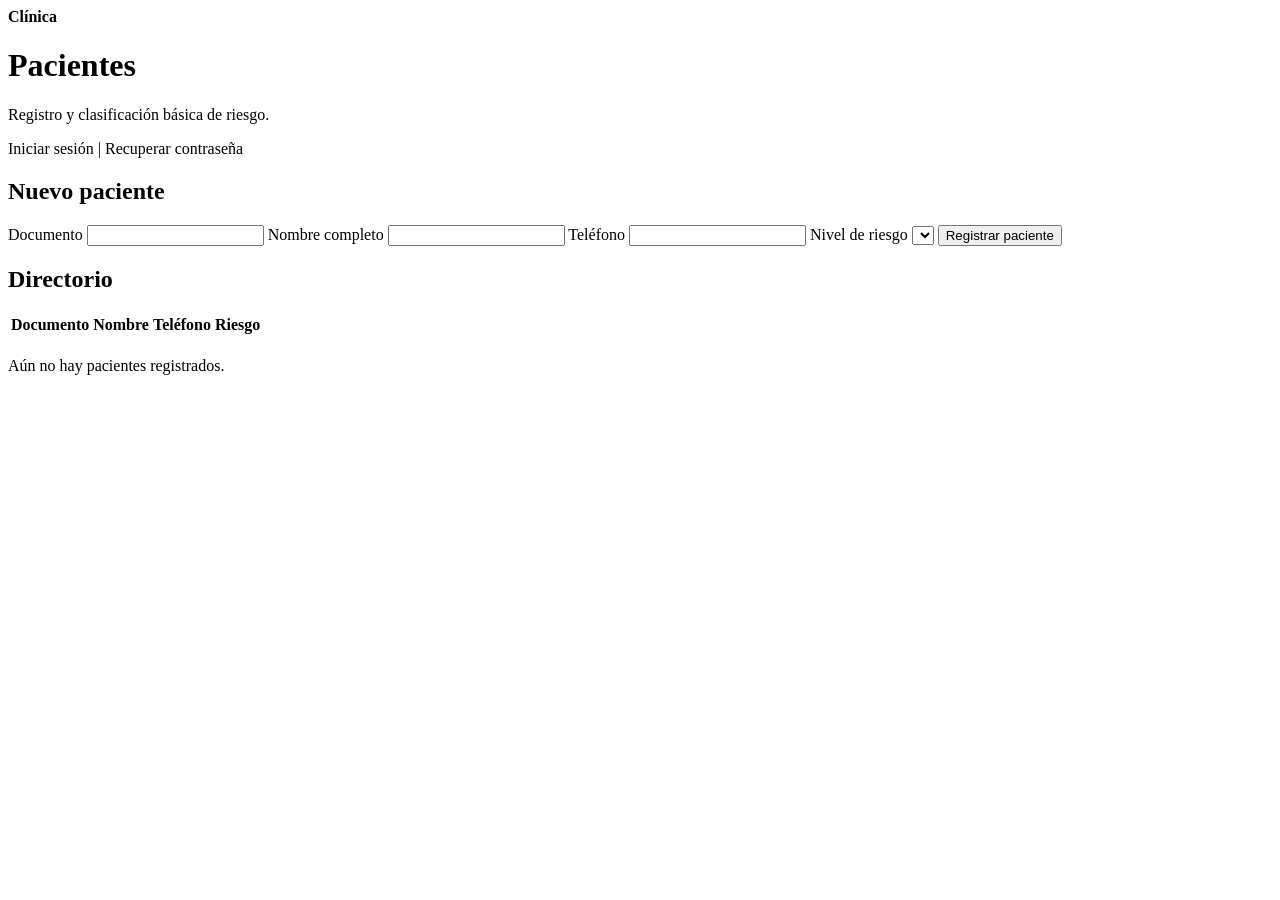
<file: src/main/resources/templates/index.html>
<!doctype html>
<html lang="es" xmlns:th="http://www.thymeleaf.org">

<head>
  <meta charset="utf-8">
  <meta name="viewport" content="width=device-width, initial-scale=1">
  <title>Clínica | Pacientes</title>
  <link rel="stylesheet" th:href="@{/css/clinica.css}">
</head>

<body>
<header><strong>Clínica</strong></header>
<main>
  <h1>Pacientes</h1>
  <p class="subtitle">Registro y clasificación básica de riesgo.</p>
  <p><a th:href="@{/login}">Iniciar sesión</a> | <a th:href="@{/recuperar}">Recuperar contraseña</a></p>

  <p class="message" th:if="${mensaje}" th:text="${mensaje}"></p>
  <p class="message error" th:if="${error}" th:text="${error}"></p>

  <div class="layout">
    <section>
      <h2>Nuevo paciente</h2>
      <form th:action="@{/pacientes}" method="post">
        <label for="documento">Documento</label>
        <input id="documento" name="documento" maxlength="11" required>

        <label for="nombreCompleto">Nombre completo</label>
        <input id="nombreCompleto" name="nombreCompleto" maxlength="100" required>

        <label for="telefono">Teléfono</label>
        <input id="telefono" name="telefono" type="tel" maxlength="15" required>

        <label for="nivelRiesgo">Nivel de riesgo</label>
        <select id="nivelRiesgo" name="nivelRiesgo" required>
          <option th:each="nivel : ${nivelesRiesgo}" th:value="${nivel}" th:text="${nivel}"></option>
        </select>

        <button type="submit">Registrar paciente</button>
      </form>
    </section>

    <section>
      <h2>Directorio</h2>
      <div class="table-wrap" th:if="${!#lists.isEmpty(pacientes)}">
        <table>
          <thead><tr><th>Documento</th><th>Nombre</th><th>Teléfono</th><th>Riesgo</th></tr></thead>

          <tbody>
          <tr th:each="paciente : ${pacientes}">
            <td th:text="${paciente.documento}"></td>
            <td th:text="${paciente.nombreCompleto}"></td>
            <td th:text="${paciente.telefono}"></td>
            <td><span class="risk" th:classappend="' risk-' + ${paciente.nivelRiesgo}" th:text="${paciente.nivelRiesgo}"></span></td>
          </tr>
          </tbody>

        </table>
      </div>
      <p class="empty" th:if="${#lists.isEmpty(pacientes)}">Aún no hay pacientes registrados.</p>
    </section>
  </div>
</main>
</body>
</html>
</file>
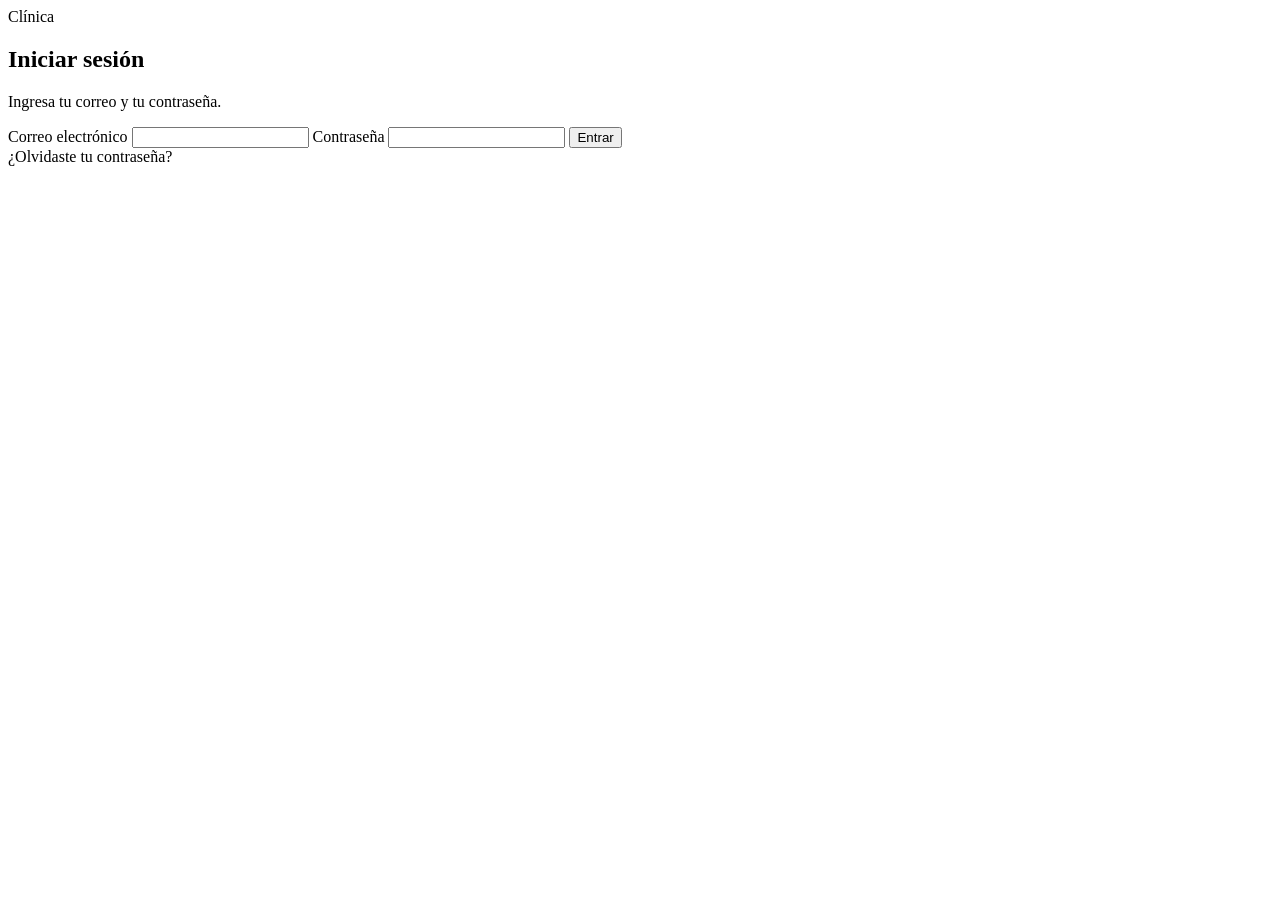
<file: src/main/resources/templates/login.html>
<!doctype html>
<html lang="es" xmlns:th="http://www.thymeleaf.org">

<head>
    <meta charset="utf-8">
    <meta name="viewport" content="width=device-width, initial-scale=1">
    <title>Clínica | Iniciar sesión</title>
    <link rel="stylesheet" th:href="@{/css/clinica.css}">
</head>

<body class="recovery">
<header><a th:href="@{/}">Clínica</a></header>
<main>
    <section>
        <h1>Iniciar sesión</h1>
        <p>Ingresa tu correo y tu contraseña.</p>
        <p class="message" th:if="${mensaje}" th:text="${mensaje}"></p>
        <p class="error" th:if="${error}" th:text="${error}"></p>

        <form th:action="@{/login}" method="post">
            <label for="correo">Correo electrónico</label>
            <input id="correo" name="correo" type="email" maxlength="100" required>

            <label for="password">Contraseña</label>
            <input id="password" name="password" type="password" maxlength="100" required>

            <button type="submit">Entrar</button>
        </form>

        <a class="back" th:href="@{/recuperar}">¿Olvidaste tu contraseña?</a>
    </section>
</main>
</body>
</html>
</file>
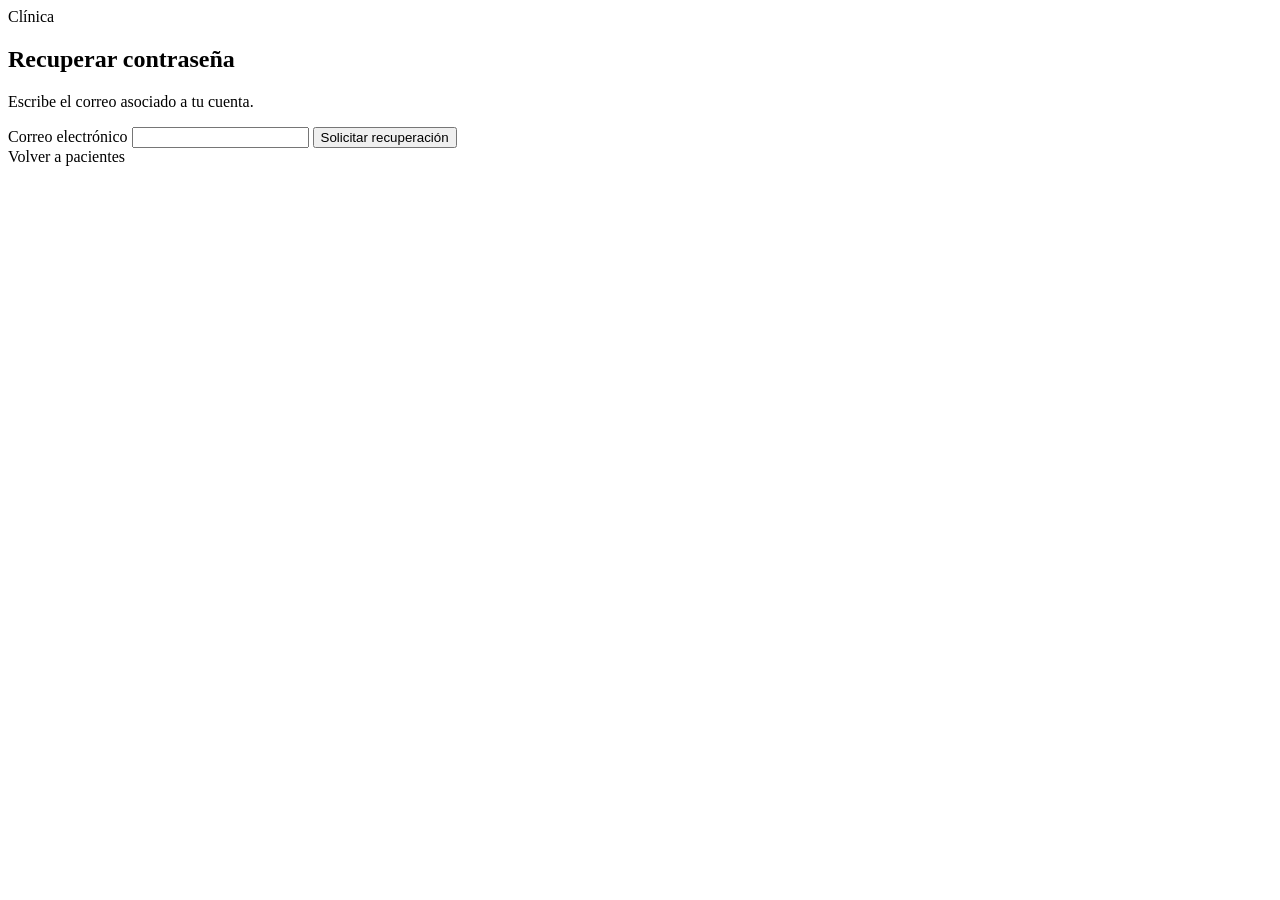
<file: src/main/resources/templates/recuperar.html>
<!doctype html>
<html lang="es" xmlns:th="http://www.thymeleaf.org">

<head>
  <meta charset="utf-8">
  <meta name="viewport" content="width=device-width, initial-scale=1">
  <title>Clínica | Recuperar contraseña</title>
  <link rel="stylesheet" th:href="@{/css/clinica.css}">
</head>

<body class="recovery">
  <header><a th:href="@{/}">Clínica</a></header>
  <main>
    <section>
      <h1>Recuperar contraseña</h1>
      <p>Escribe el correo asociado a tu cuenta.</p>
      <p class="message" th:if="${mensaje}" th:text="${mensaje}"></p>
      <p class="error" th:if="${error}" th:text="${error}"></p>

      <form th:action="@{/recuperar}" method="post">
        <label for="correo">Correo electrónico</label>
        <input id="correo" name="correo" type="email" maxlength="100" required>
        <button type="submit">Solicitar recuperación</button>
      </form>
      
      <a class="back" th:href="@{/}">Volver a pacientes</a>
    </section>
  </main>
</body>
</html>
</file>
